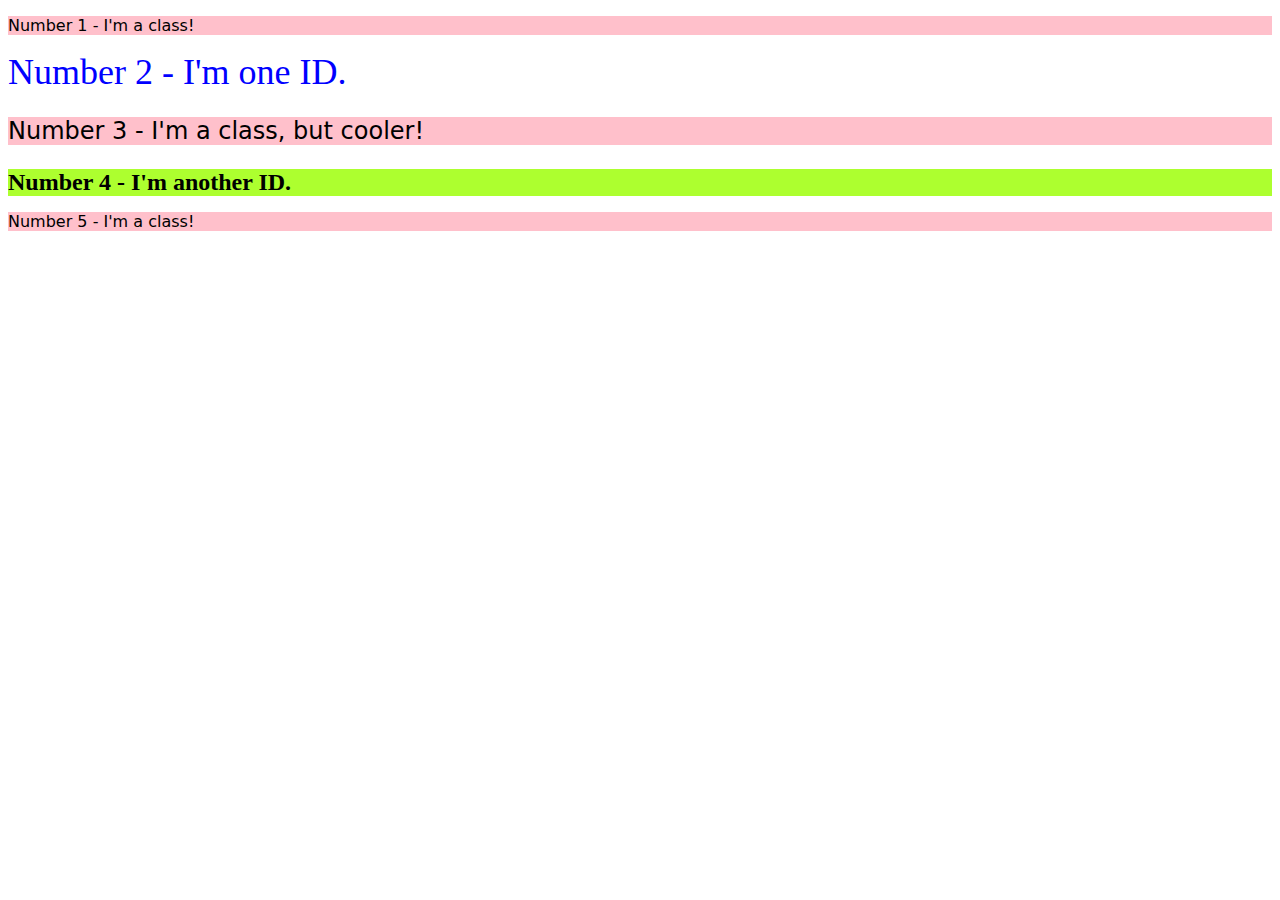
<file: foundations/02-class-id-selectors/index.html>
<!DOCTYPE html>
<html lang="en">
  <head>
    <meta charset="UTF-8">
    <meta http-equiv="X-UA-Compatible" content="IE=edge">
    <meta name="viewport" content="width=device-width, initial-scale=1.0">
    <title>Class and ID Selectors</title>
    <link rel="stylesheet" href="style.css">
  </head>
  <body>
    <p class="odd">Number 1 - I'm a class!</p>
    <div id="num2">Number 2 - I'm one ID.</div>
    <p class="odd bigger_font">Number 3 - I'm a class, but cooler!</p>
    <div id="num4">Number 4 - I'm another ID.</div>
    <p class="odd">Number 5 - I'm a class!</p>
  </body>
</html>
</file>
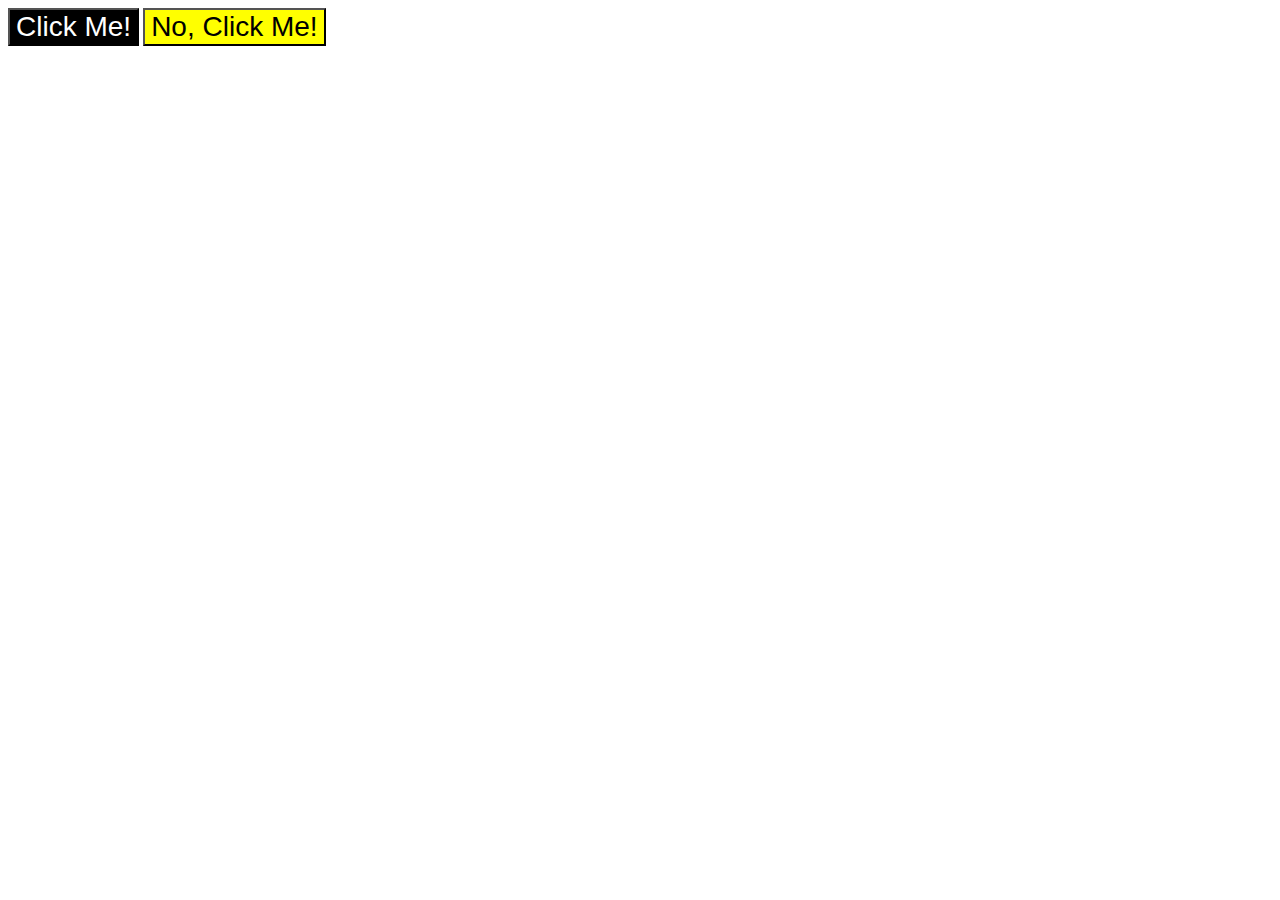
<file: foundations/03-grouping-selectors/index.html>
<!DOCTYPE html>
<html lang="en">
  <head>
    <meta charset="UTF-8">
    <meta http-equiv="X-UA-Compatible" content="IE=edge">
    <meta name="viewport" content="width=device-width, initial-scale=1.0">
    <title>Grouping Selectors</title>
    <link rel="stylesheet" href="style.css">
  </head>
  <body>
    <button class="fancy">Click Me!</button>
    <button class="basic">No, Click Me!</button>
  </body>
</html>
</file>
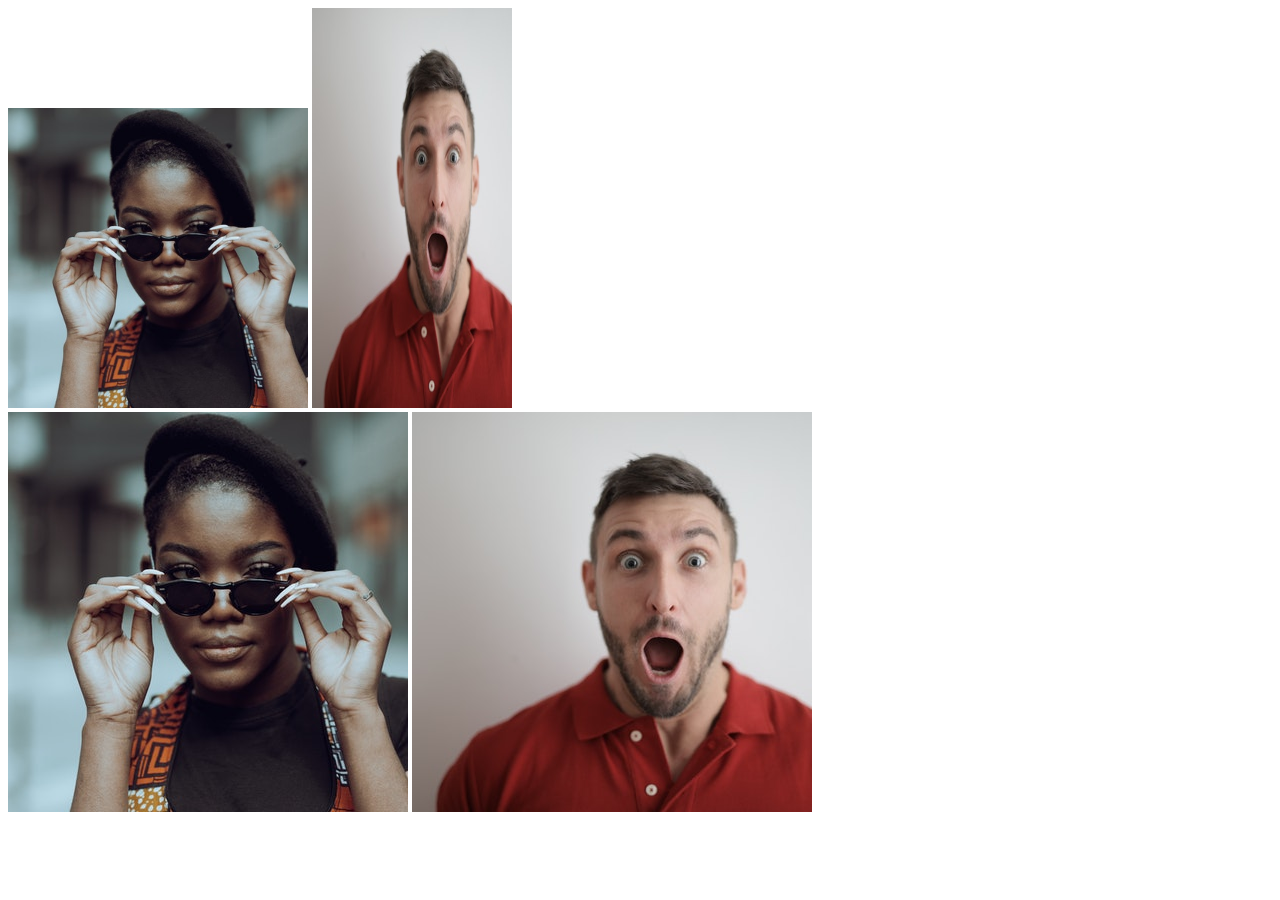
<file: foundations/04-chaining-selectors/index.html>
<!DOCTYPE html>
<html lang="en">
  <head>
    <meta charset="UTF-8">
    <meta http-equiv="X-UA-Compatible" content="IE=edge">
    <meta name="viewport" content="width=device-width, initial-scale=1.0">
    <title>Chaining Selectors</title>
    <link rel="stylesheet" href="style.css">
  </head>
  <body>
    <!-- Check image source path. Review Foundations lesson - Links and Images -->
    <!-- Use the classes BELOW this line -->
    <div>
      <img class="avatar proportioned" src="./images/pexels-katho-mutodo-8434791.jpg" alt="Woman with glasses">
      <img class="avatar distorted" src="./images/pexels-andrea-piacquadio-3777931.jpg" alt="Man with surprised expression">
    </div>
    <!-- Use the classes ABOVE this line -->
    <div>
      <img class="original proportioned" src="./images/pexels-katho-mutodo-8434791.jpg" alt="Woman with glasses">
      <img class="original distorted" src="./images/pexels-andrea-piacquadio-3777931.jpg" alt="Man with surprised expression">
    </div>
  </body>
</html>
</file>
<file: foundations/02-class-id-selectors/style.css>
.odd{
background-color: pink;
font-family: Verdana,"DejaVu Sans",sans-serif ;


}

#num2{
font-size: 36px;
color: blue;

}

.odd.bigger_font{

font-size: 24px;;

}

#num4{
background-color: greenyellow;
font-size: 24px;
font-weight: bold;


}
</file>
<file: foundations/03-grouping-selectors/style.css>
.fancy,
.basic{
    
    font-size: 28px;
    font-family: Helvetica,'Times New Roman', serif;
}

.fancy{
    background-color: black;
    color: white;
}

.basic{
    background-color: yellow;

}
</file>
<file: foundations/04-chaining-selectors/style.css>
/* Add CSS Styling */
.avatar.proportioned{
    height: auto;
    width: 300px;
   
}

.avatar.distorted{

    width: 200px;
    height: 400px;
}
</file>
